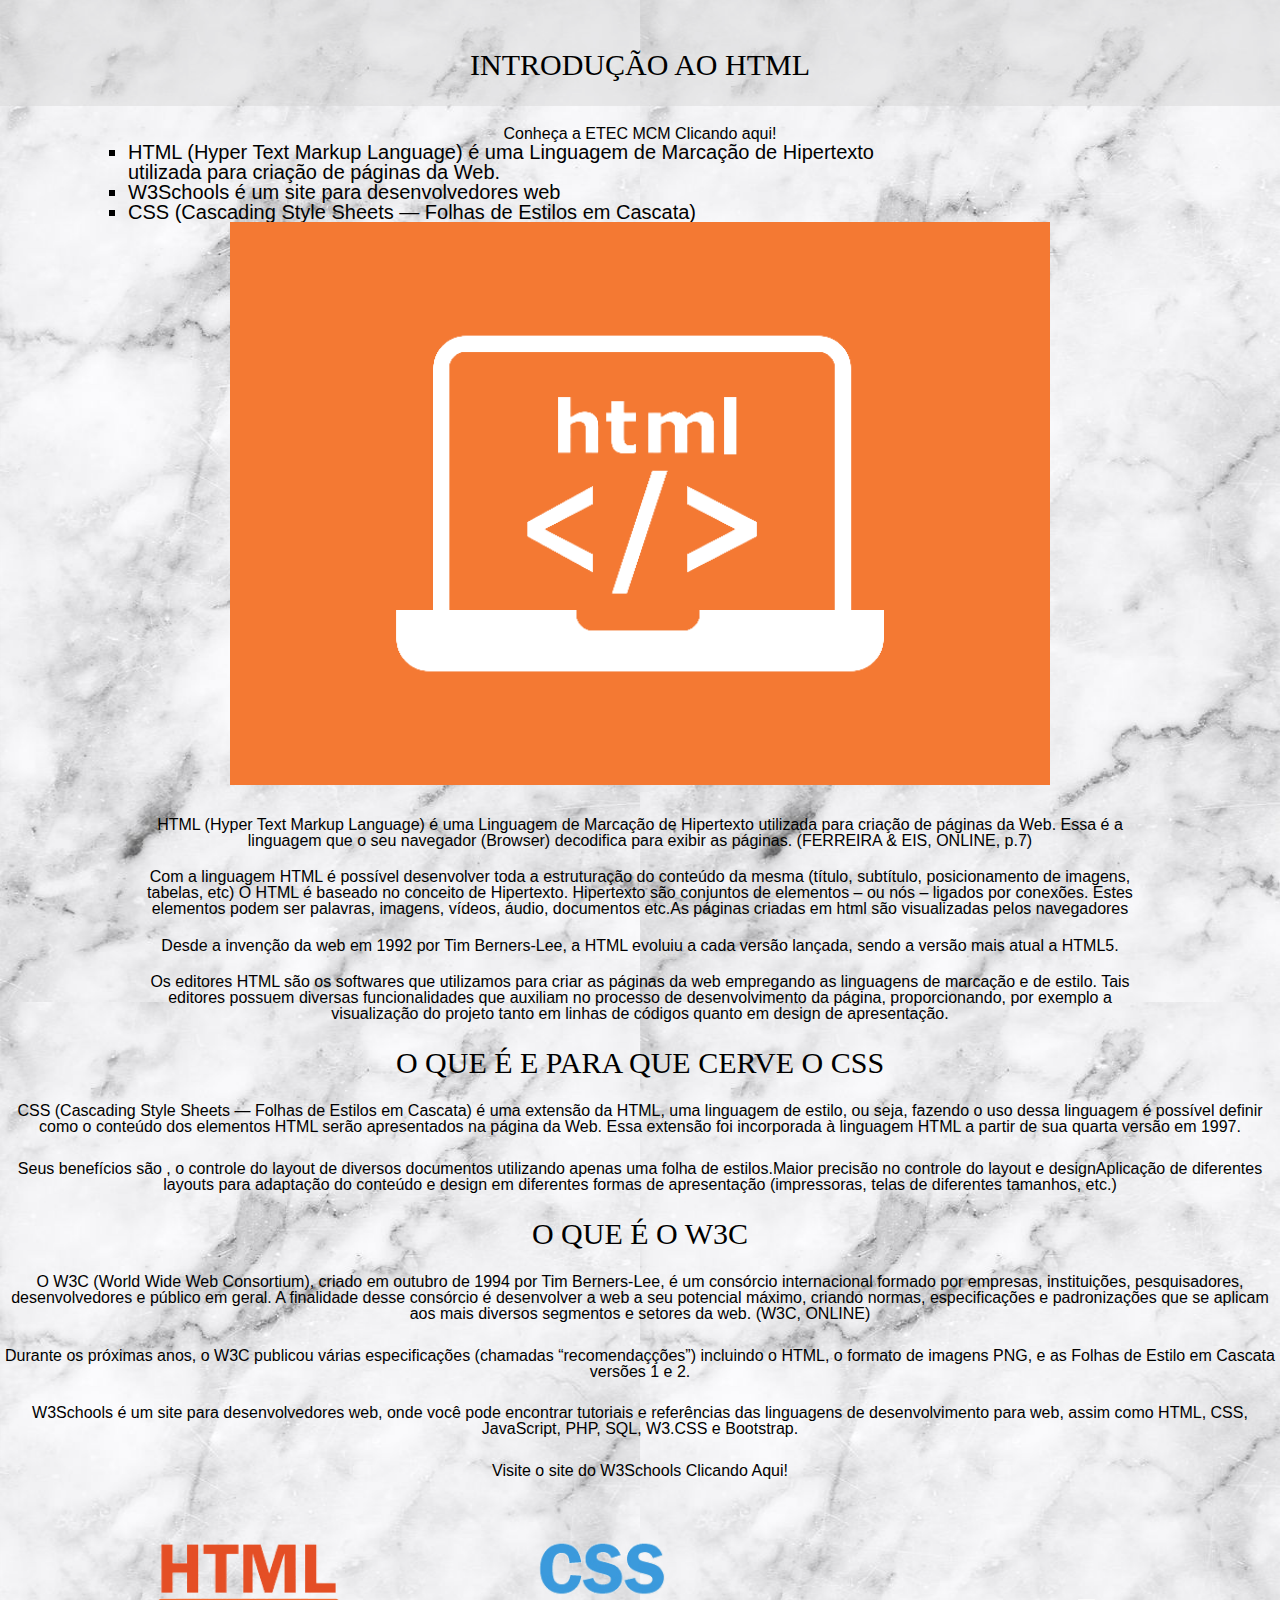
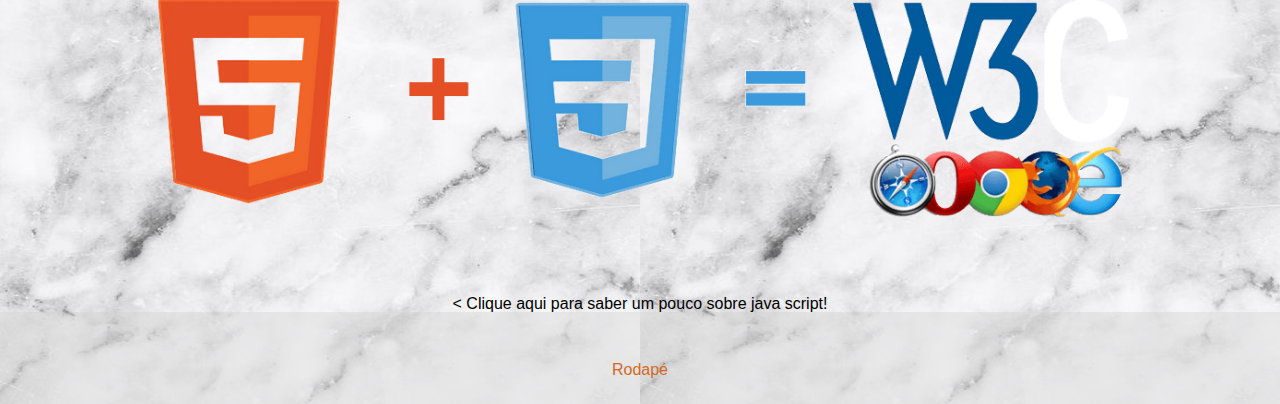
<file: siteee/siteee/index.html>
<!DOCTYPE html>
<ht lang="pt-br">

</head>
<meta charset="utf-8">
<meta name="viewport" content="width=device-width,initial-scale=1.0">
<link rel="stylesheet" type="text/css" href="css/reset.css">
<link rel="stylesheet" type="text/css" href="css/estilo.css">
<link rel="preconnect" href="https://fonts.gstatic.com">

<title>Introduçao ao HTML</title>
   
<head>
   
<body>
  <header>
    <nav>
      <h1>Introdução ao HTML</h1>
    </nav>
  </header>

<div class="container">
  <div>

  <p>Conheça a ETEC MCM <a href="https://www.etecmcm.com.br/" target="_blank">Clicando aqui!</a></p>
  <ul>
  <li>HTML (Hyper Text Markup Language) é uma Linguagem de Marcação de Hipertexto utilizada para criação de páginas da Web.</li >
  <li>W3Schools é um site para desenvolvedores web</li> 
  <li>CSS (Cascading Style Sheets — Folhas de Estilos em Cascata)</li>
</ul>  

<figure>
  <img src="img/html.pmg.png" alt="Imagem de fundo laranja, escrito html dentro de um desenho de computador">
</figure>

  <p>HTML (Hyper Text Markup Language) é uma Linguagem de Marcação de Hipertexto utilizada para criação de páginas da Web. Essa é a linguagem que o seu navegador (Browser) decodifica para exibir as páginas. (FERREIRA & EIS, ONLINE, p.7)​</p>
    <p>Com a linguagem HTML é possível desenvolver toda a estruturação do conteúdo da mesma (título, subtítulo, posicionamento de imagens, tabelas, etc)
      O HTML é baseado no conceito de Hipertexto. Hipertexto são conjuntos de elementos – ou nós – ligados por conexões. Estes elementos podem ser palavras, imagens, vídeos, áudio, documentos etc.​
As páginas criadas em html são visualizadas pelos navegadores​</p>
      
        
     
     <P>Desde a invenção da web em 1992 por Tim Berners-Lee, a HTML evoluiu a cada versão lançada, sendo a versão mais atual a HTML5. </P>
     <P>Os editores HTML são os softwares que utilizamos para criar as páginas da web empregando as linguagens de marcação e de estilo. Tais editores possuem diversas funcionalidades que auxiliam no processo de desenvolvimento da página, proporcionando, por exemplo a visualização do projeto tanto em linhas de códigos quanto em design de apresentação.​</P>
     </div>

    </div>
     
     <h2>O que é e para que cerve o CSS</h2>
     <p>CSS (Cascading Style Sheets — Folhas de Estilos em Cascata) é uma extensão da HTML, uma linguagem de estilo, ou seja, fazendo o uso dessa linguagem é possível definir como o conteúdo dos elementos HTML serão apresentados na página da Web. Essa extensão foi incorporada à linguagem HTML a partir de sua quarta versão em 1997.​
     </p>

    
     <p>Seus benefícios são , o controle do layout de diversos documentos utilizando apenas uma folha de estilos.​

Maior precisão no controle do layout e design​

Aplicação de diferentes layouts para adaptação do conteúdo e design em diferentes formas de apresentação (impressoras, telas de diferentes tamanhos, etc.) </p>
    
      </div>
      <div>
      <h3 class="container">O que é o W3C</h3>
      <p>O W3C (World Wide Web Consortium), criado em outubro de 1994 por Tim Berners-Lee, é um consórcio internacional formado por empresas, instituições, pesquisadores, desenvolvedores e público em geral. A finalidade desse consórcio é desenvolver a web a seu potencial máximo, criando normas, especificações e padronizações que se aplicam aos mais diversos segmentos e setores da web. (W3C, ONLINE)​</p>
      <p>Durante os próximas anos, o W3C publicou várias especificações (chamadas “recomendaçções”) incluindo o HTML, o formato de imagens PNG, e as Folhas de Estilo em Cascata versões 1 e 2.​

​</p>
    <p>W3Schools é um site para desenvolvedores web, onde você pode encontrar tutoriais e referências das linguagens de desenvolvimento para web, assim  como HTML, CSS, JavaScript, PHP, SQL, W3.CSS e Bootstrap.​</p>
    <p>Visite o site do W3Schools <a href="https://www.w3schools.com/" target="_blank">Clicando Aqui!</a></p>
    <figure>
      <img src="img/w3c.png" >
    </figure>
    </div>
    <p><<a href="javascript.html"> Clique aqui para saber um pouco sobre java script!</a></p>

      </div>
      </div>
      <footer>
        <p class="centro">Rodapé</p>
      </footer>

</body>
</html>
</file>
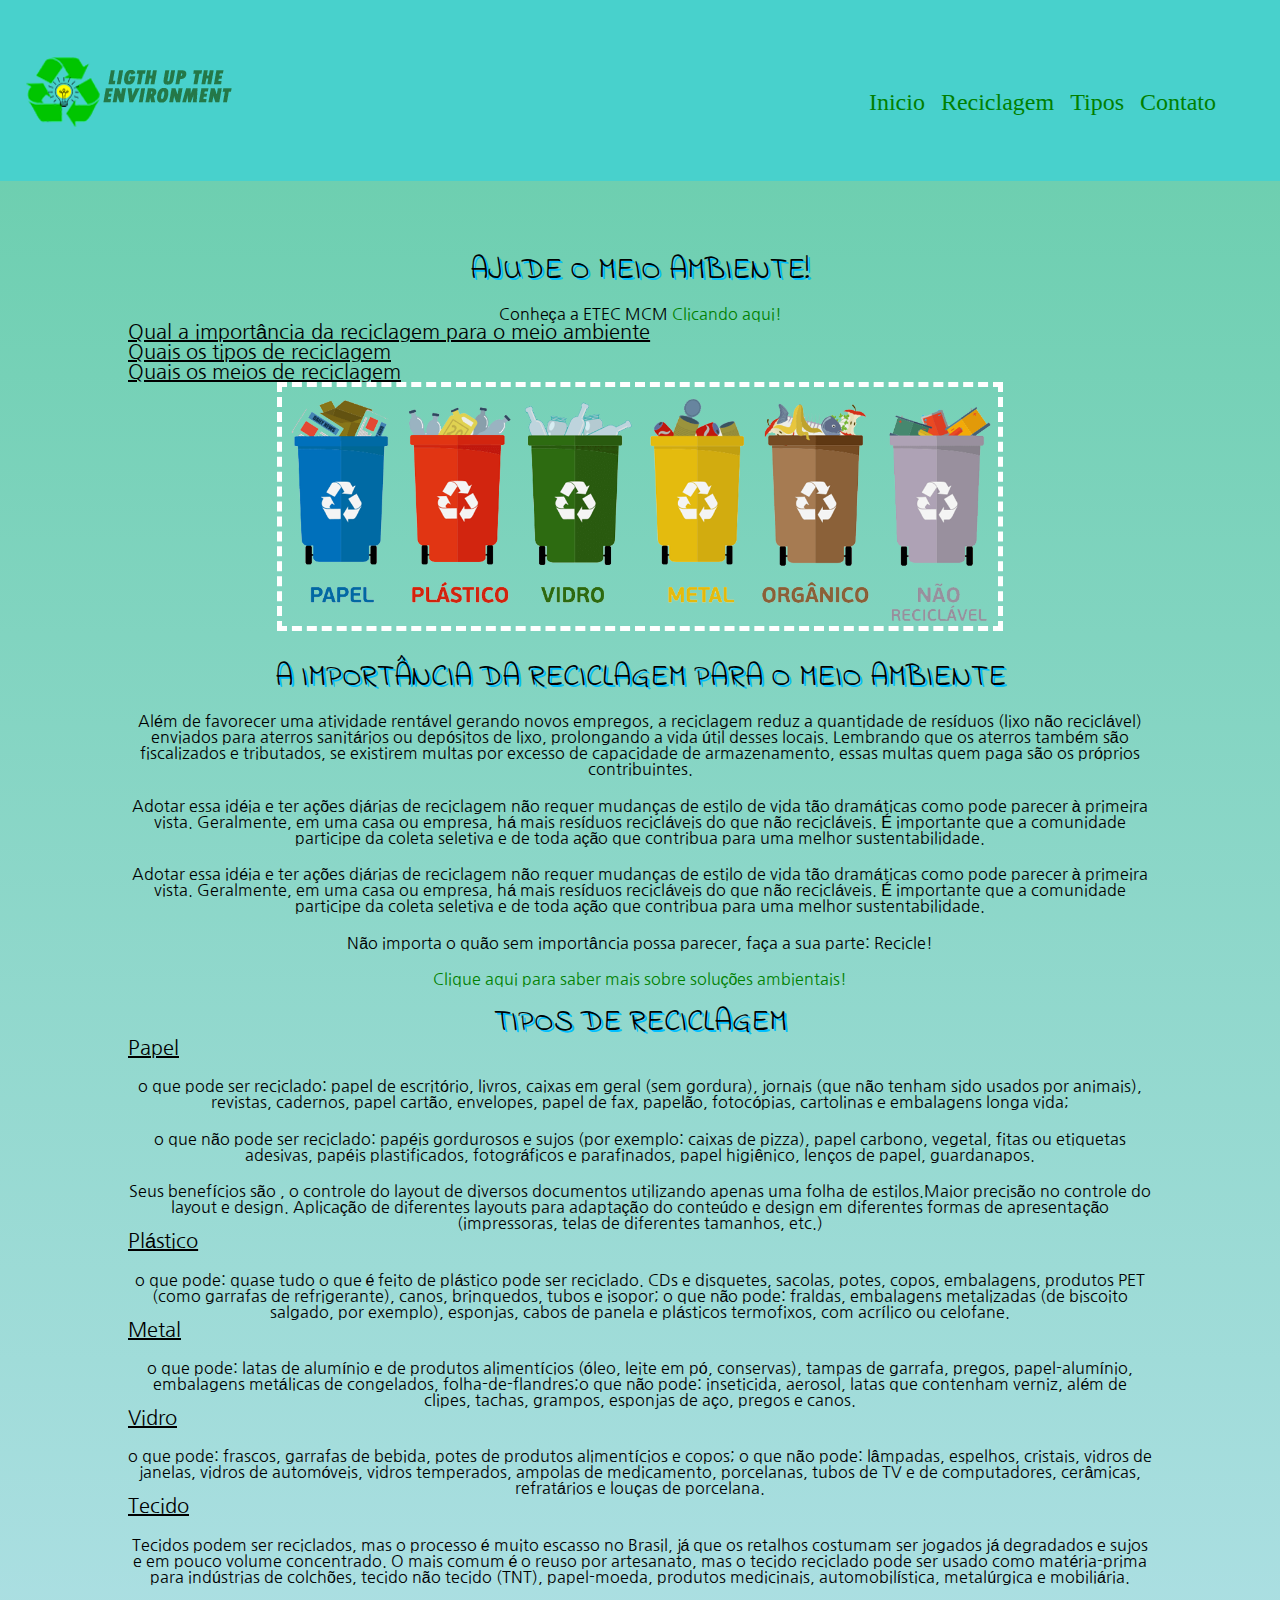
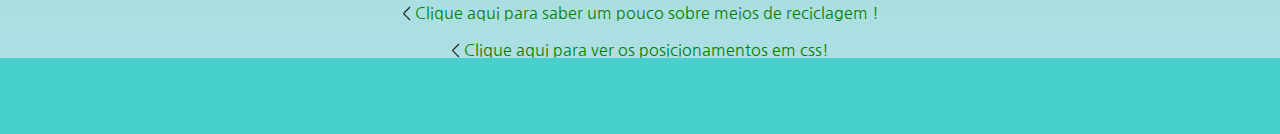
<file: sitehtml/siteee/index.html>
<!DOCTYPE html>
<ht lang="pt-br">

</head>
<meta charset="utf-8">
<meta name="viewport" content="width=device-width,initial-scale=1.0">
<link rel="stylesheet" type="text/css" href="css/reset.css">
<link rel="stylesheet" type="text/css" href="css/estilo.css">
<link href="https://fonts.googleapis.com/css2?family=Dancing+Script:wght@700&family=Indie+Flower&display=swap" rel="stylesheet">
<link href="https://fonts.googleapis.com/css2?family=Nanum+Gothic&family=Playfair+Display:wght@500&display=swap" rel="stylesheet">

<title>Meio Ambiente</title>
   
<head>
   
<body>
  <header class="fixo">
    <h1><img src="img/logo.png"></h1>
    <nav class="menu-pcoes">
        <ul class="ajustes">
          <li><a href="#">Inicio</a></li>
          <li><a href="meioambiente.html">Reciclagem</a></li>
          <li><a href="#tipo">Tipos</a></li>  
          <li><a href="#">Contato</a></li>        
        </ul>
    </nav>
  </header>

  <div class="container">
   <div>
      <h1>Ajude o meio ambiente!</h1>
      <p>Conheça a ETEC MCM <a href="https://www.etecmcm.com.br/" target="_blank">Clicando aqui!</a></p>
      <ul class="listatexto">
        <li>Qual a importância da reciclagem para o meio ambiente</li >
        <li>Quais os tipos de reciclagem</li> 
        <li>Quais os meios de reciclagem</li>
      </ul>  

      <figure>
      <img class="imgtexto" src="img/lixeiras.png" alt="Imagem de fundo laranja, escrito html dentro de um desenho de computador">
      </figure>

      <h1>A importância da reciclagem para o meio ambiente</h1>

      <p>Além de favorecer uma atividade rentável gerando novos empregos, a reciclagem reduz a quantidade de resíduos (lixo não reciclável) enviados para aterros sanitários ou depósitos de lixo, prolongando a vida útil desses locais. Lembrando que os aterros também são fiscalizados e tributados, se existirem multas por excesso de capacidade de armazenamento, essas multas quem paga são os próprios contribuintes.</p>
      <p>Adotar essa idéia e ter ações diárias de reciclagem não requer mudanças de estilo de vida tão dramáticas como pode parecer à primeira vista. Geralmente, em uma casa ou empresa, há mais resíduos recicláveis do que não recicláveis. É importante que a comunidade participe da coleta seletiva e de toda ação que contribua para uma melhor sustentabilidade.</p>       
            
         
      <P>Adotar essa idéia e ter ações diárias de reciclagem não requer mudanças de estilo de vida tão dramáticas como pode parecer à primeira vista. Geralmente, em uma casa ou empresa, há mais resíduos recicláveis do que não recicláveis. É importante que a comunidade participe da coleta seletiva e de toda ação que contribua para uma melhor sustentabilidade.  </P>
      <p>Não importa o quão sem importância possa parecer, faça a sua parte: Recicle!</p>
      <p><a href="https://www.terracycle.com/pt-BR">Clique aqui para saber mais sobre soluções ambientais!</a></p>
    </div>

    
    <div id=tipo>
       <h2>tipos de reciclagem</h2>
       <ul class="listatexto">
         <li>Papel</li>
       </ul>
       <p>
       o que pode ser reciclado: papel de escritório, livros, caixas em geral (sem gordura), jornais (que não tenham sido usados por animais), revistas, cadernos, papel cartão, envelopes, papel de fax, papelão, fotocópias, cartolinas e embalagens longa vida;
       </p>
       <p>
       o que não pode ser reciclado: papéis gordurosos e sujos (por exemplo: caixas de pizza), papel carbono, vegetal, fitas ou etiquetas adesivas, papéis plastificados, fotográficos e parafinados, papel higiênico, lenços de papel, guardanapos.
       </p>
       <p>Seus benefícios são , o controle do layout de diversos documentos utilizando apenas uma folha de estilos.​Maior precisão no controle do layout e design​.  Aplicação de diferentes layouts para adaptação do conteúdo e design em diferentes formas de apresentação (impressoras, telas de diferentes tamanhos, etc.) </p> 
       <ul class="listatexto">
         <li>Plástico</li>
       </ul>
       <p>o que pode: quase tudo o que é feito de plástico pode ser reciclado. CDs e disquetes, sacolas,  potes, copos, embalagens, produtos PET (como garrafas de refrigerante), canos, brinquedos, tubos e isopor;
       o que não pode: fraldas, embalagens metalizadas (de biscoito salgado, por exemplo), esponjas, cabos de panela e plásticos termofixos, com acrílico ou celofane.</p>
       <ul class="listatexto">
         <li>Metal</li>
       </ul>
       <p>o que pode: latas de alumínio e de produtos alimentícios (óleo, leite em pó, conservas), tampas de garrafa, pregos, papel-alumínio, embalagens metálicas de congelados, folha-de-flandres;o que não pode: inseticida, aerosol, latas que contenham verniz, além de clipes, tachas, grampos, esponjas de aço, pregos e canos.
       </p>
       <ul class="listatexto">
         <li>Vidro</li>
       </ul>
       <p>o que pode: frascos, garrafas de bebida, potes de produtos alimentícios e copos;
        o que não pode: lâmpadas, espelhos,  cristais, vidros de janelas, vidros de automóveis, vidros temperados, ampolas de medicamento, porcelanas, tubos de TV e de computadores, cerâmicas, refratários e louças de porcelana.</p>
       <ul class="listatexto">
         <li>Tecido</li>
       </ul>
       <p>Tecidos podem ser reciclados, mas o processo é muito escasso no Brasil, já que os retalhos costumam ser jogados já degradados e sujos e em pouco volume concentrado. O mais comum é o reuso por artesanato, mas o tecido reciclado pode ser usado como matéria-prima para indústrias de colchões, tecido não tecido (TNT), papel-moeda, produtos medicinais, automobilística, metalúrgica e mobiliária.</p>




       <p><<a href="meioambiente.html"> Clique aqui para saber um pouco sobre meios de reciclagem !</a></p>
       <p><<a href="posicionamento.html"> Clique aqui para ver os posicionamentos em css!</a></p>
    </div>
  </div>
      <footer>
        <p class="centro"></p>
      </footer>
      </div>
      

</body>
</html>
</file>
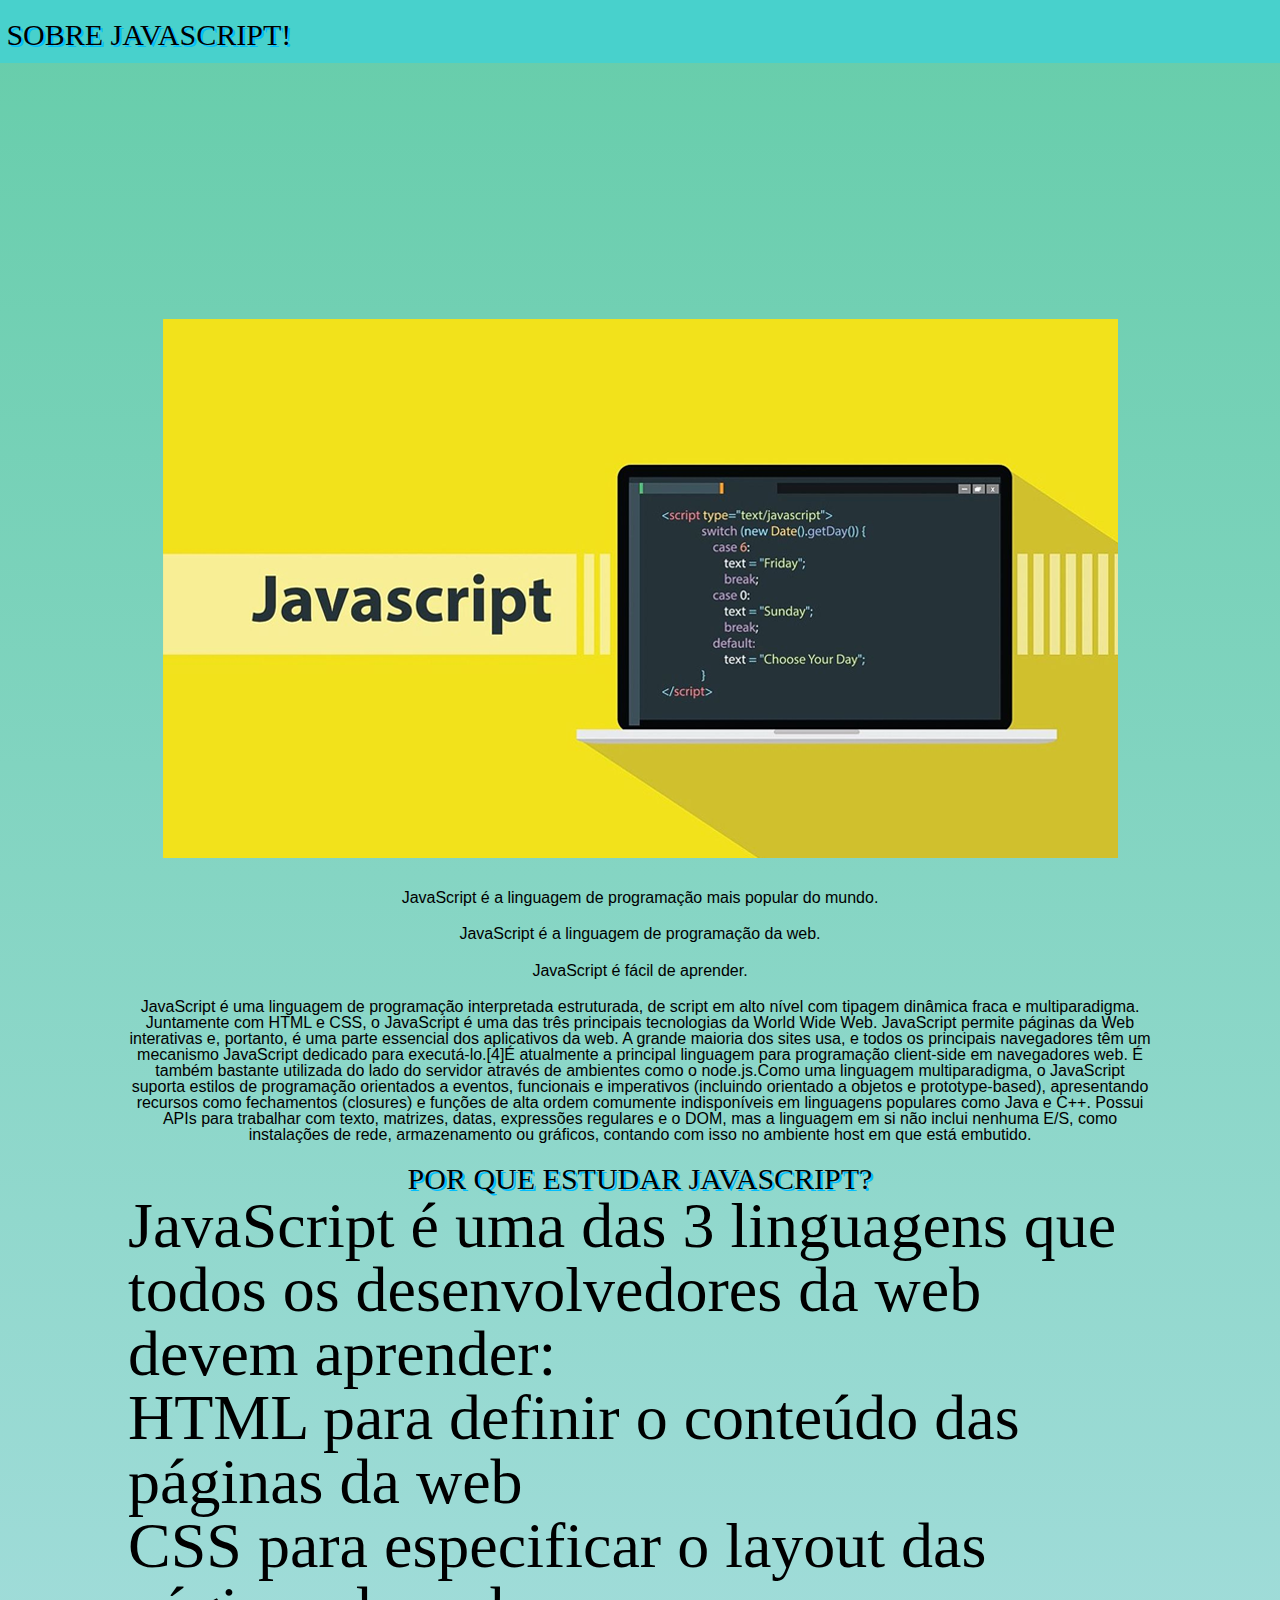
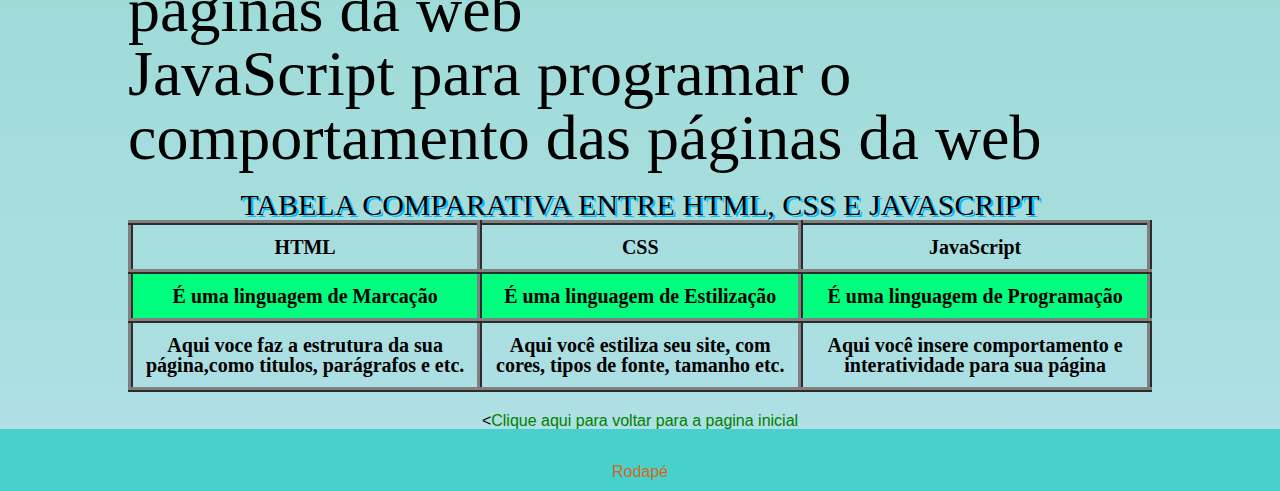
<file: javascript.html>
<!DOCTYPE html>
<ht lang="pt-br">

</head>
<meta charset="utf-8">
<meta name="viewport" content="width=device-width,initial-scale=1.0">
<link rel="stylesheet" type="text/css" href="css/reset.css">
<link rel="stylesheet" type="text/css" href="css/estilo.css">

<title>JavaScript</title>
   
<head>
   
<body>
  <header>
    <nav>
      <h1>Sobre JavaScript!</h1>
    </nav>
  </header>
  

  <div class="container">  
     <div> 
        <figure> <img src="img/jsjsjs (1).png"></figure>      
        <p>JavaScript é a linguagem de programação mais popular do mundo.
        <p>JavaScript é a linguagem de programação da web.
        <p>JavaScript é fácil de aprender.</p>
        <p>JavaScript é uma linguagem de programação interpretada estruturada, de script em alto nível com tipagem dinâmica fraca e multiparadigma. Juntamente com HTML e CSS, o JavaScript é uma das três principais tecnologias da World Wide Web. JavaScript permite páginas da Web interativas e, portanto, é uma parte essencial dos aplicativos da web. A grande maioria dos sites usa, e todos os principais navegadores têm um mecanismo JavaScript dedicado para executá-lo.[4]É atualmente a principal linguagem para programação client-side em navegadores web. É também bastante utilizada do lado do servidor através de ambientes como o node.js.Como uma linguagem multiparadigma, o JavaScript suporta estilos de programação orientados a eventos, funcionais e imperativos (incluindo orientado a objetos e prototype-based), apresentando recursos como fechamentos (closures) e funções de alta ordem comumente indisponíveis em linguagens populares como Java e C++. Possui APIs para trabalhar com texto, matrizes, datas, expressões regulares e o DOM, mas a linguagem em si não inclui nenhuma E/S, como instalações de rede, armazenamento ou gráficos, contando com isso no ambiente host em que está embutido.</p>
        <h2>Por que estudar JavaScript?</h2>
        <ol>
          <li> JavaScript é uma das 3 linguagens que todos os desenvolvedores da web devem aprender:</li>  
          <li>HTML para definir o conteúdo das páginas da web</li>
          <li>CSS para especificar o layout das páginas da web</li>
          <li>JavaScript para programar o comportamento das páginas da web</li>
        </ol>     
        <h3>Tabela comparativa entre HTML, CSS e JavaScript</h3>
        <table>
         <tr>
           <th>HTML</th>
           <th>CSS</th>
           <th>JavaScript</th>
         </tr>
         <tr>
           <td>É uma linguagem de Marcação</td>
           <td>É uma linguagem de Estilização</td>
           <td>É uma linguagem de Programação</td>
         <tr>
          <td>Aqui voce faz a estrutura da sua página,como titulos, parágrafos e etc. </td>
          <td>Aqui você estiliza seu site, com cores, tipos de fonte, tamanho etc.</td>
          <td>Aqui você insere comportamento e interatividade para sua página </td>
         </tr>
         </tr>
        </table>
        <p><<a href="index.html">Clique aqui para voltar para a pagina inicial </a></p>
     </div>
  </div> 
  <footer>
    
    <p class="centro">Rodapé</p>
  </footer>  
</body>
</file>
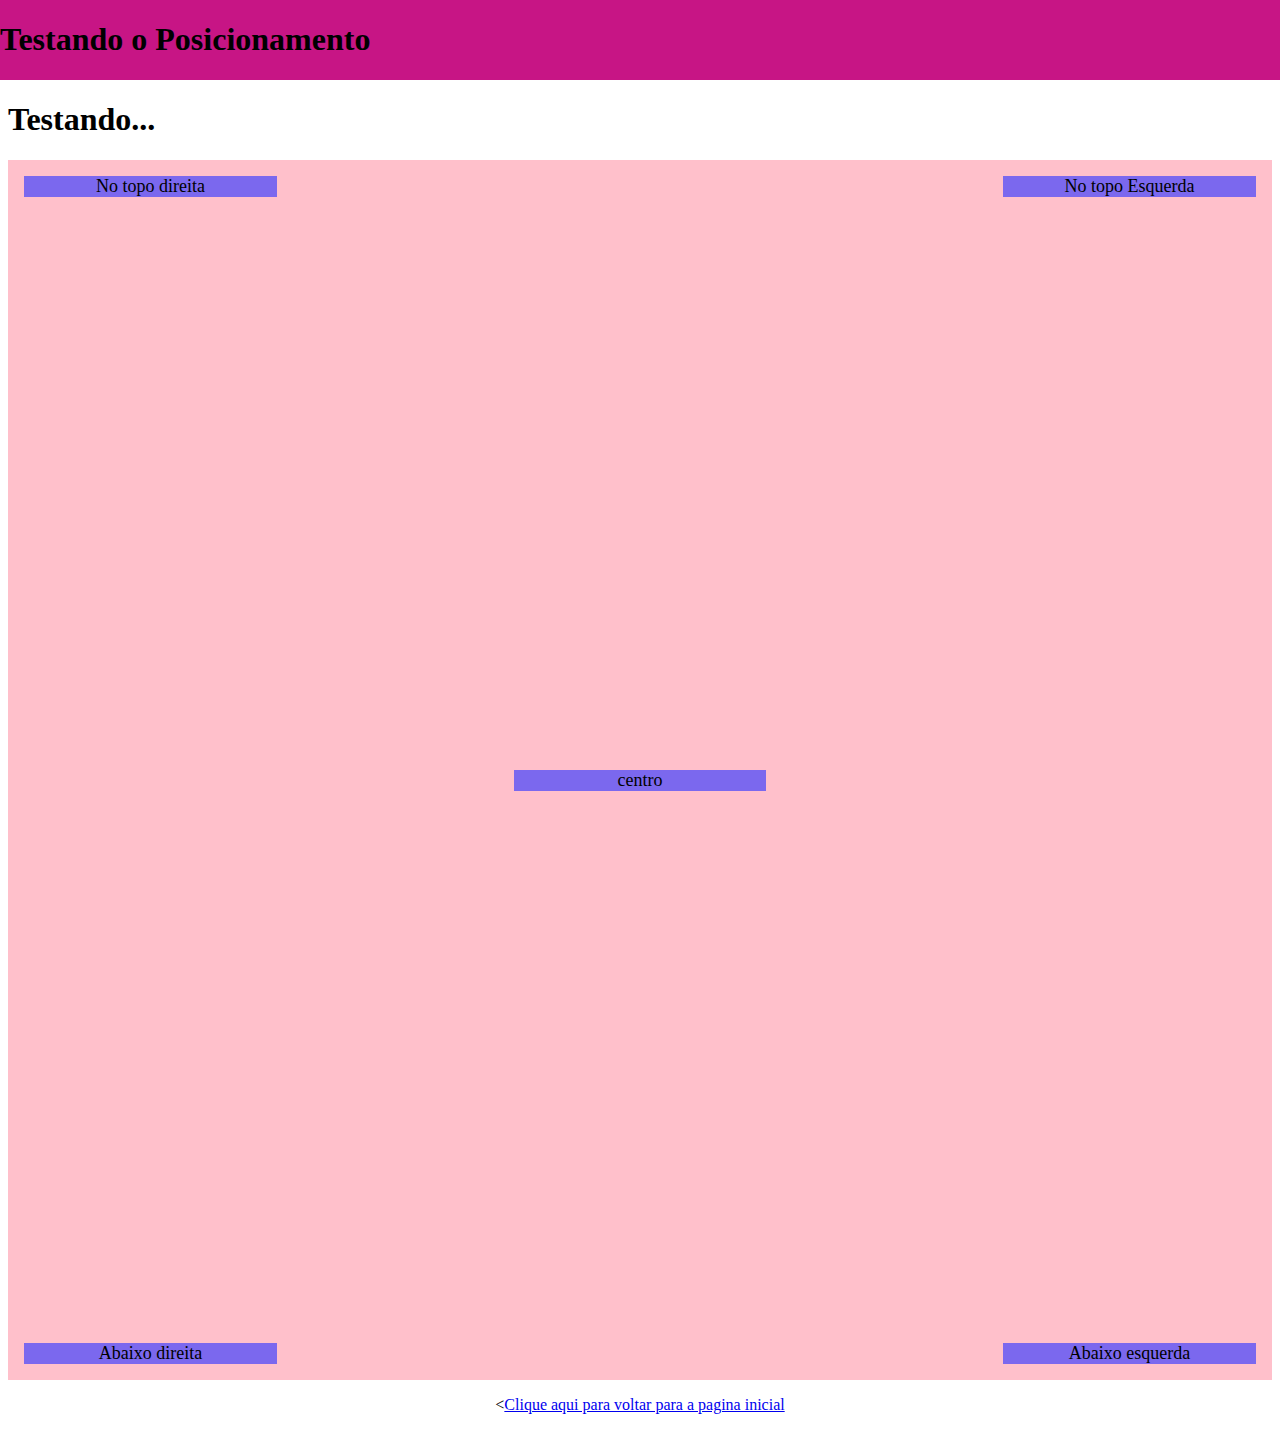
<file: posicionamento.html>
<!DOCTYPE html>
<html>
<head>
	<title>Entendendo o Position</title>
</head>
<style type="text/css">

	.fixo{
		position:fixed;
		top:0;
		right:0;
		left:0;
		z-index:1030;
		background-color: #C71585;
	}

	.main{
		margin-top: 8%;
	}

	.container{
		position: relative;
		background-color: pink;
		width: 100%;
		height: 1220px;
		text-align: center;
	}

	.topoesquerda{
		position: absolute;
		top:16px;
		right: 16px;
		font-size: 18px;
		width: 20%;
		background-color: 	#7B68EE;
	}

	.topodireita{
		position: absolute;
		top:16px;
		left: 16px;
		font-size: 18px;
		width: 20%;
		background-color:	#7B68EE;
	}

	.abaixoesquerda{
		position: absolute;
		bottom:16px;
		right: 16px;
		font-size: 18px;
		width: 20%;
		background-color:	#7B68EE;
	}
	.abaixodireita{
		position: absolute;
		bottom:16px;
		left: 16px;
		font-size: 18px;
		width: 20%;
		background-color: 	#7B68EE;
	}

	.centro{
		position: absolute;
		top: 50%;
		font-size:18px;
		width: 20%;		
		background-color:#7B68EE;
		margin-left: 40%;

	}
	.titulo{
		text-align: center;
	}

</style>
<body>
	<header class="fixo">
		<h1>Testando o Posicionamento</h1>
	</header>
	<div class="main">
		<h1>Testando...</h1>
		<div class="container">
			<div class="topoesquerda">No topo Esquerda</div>
			<div class="topodireita">No topo direita</div>
			<div class="abaixodireita">Abaixo direita</div>
			<div class="abaixoesquerda">Abaixo esquerda</div>
			<div class="centro">centro</div>					
		</div>
		<p class="titulo"><<a href="index.html">Clique aqui para voltar para a pagina inicial </a></p>
	</div>

</body>
</html>
</file>
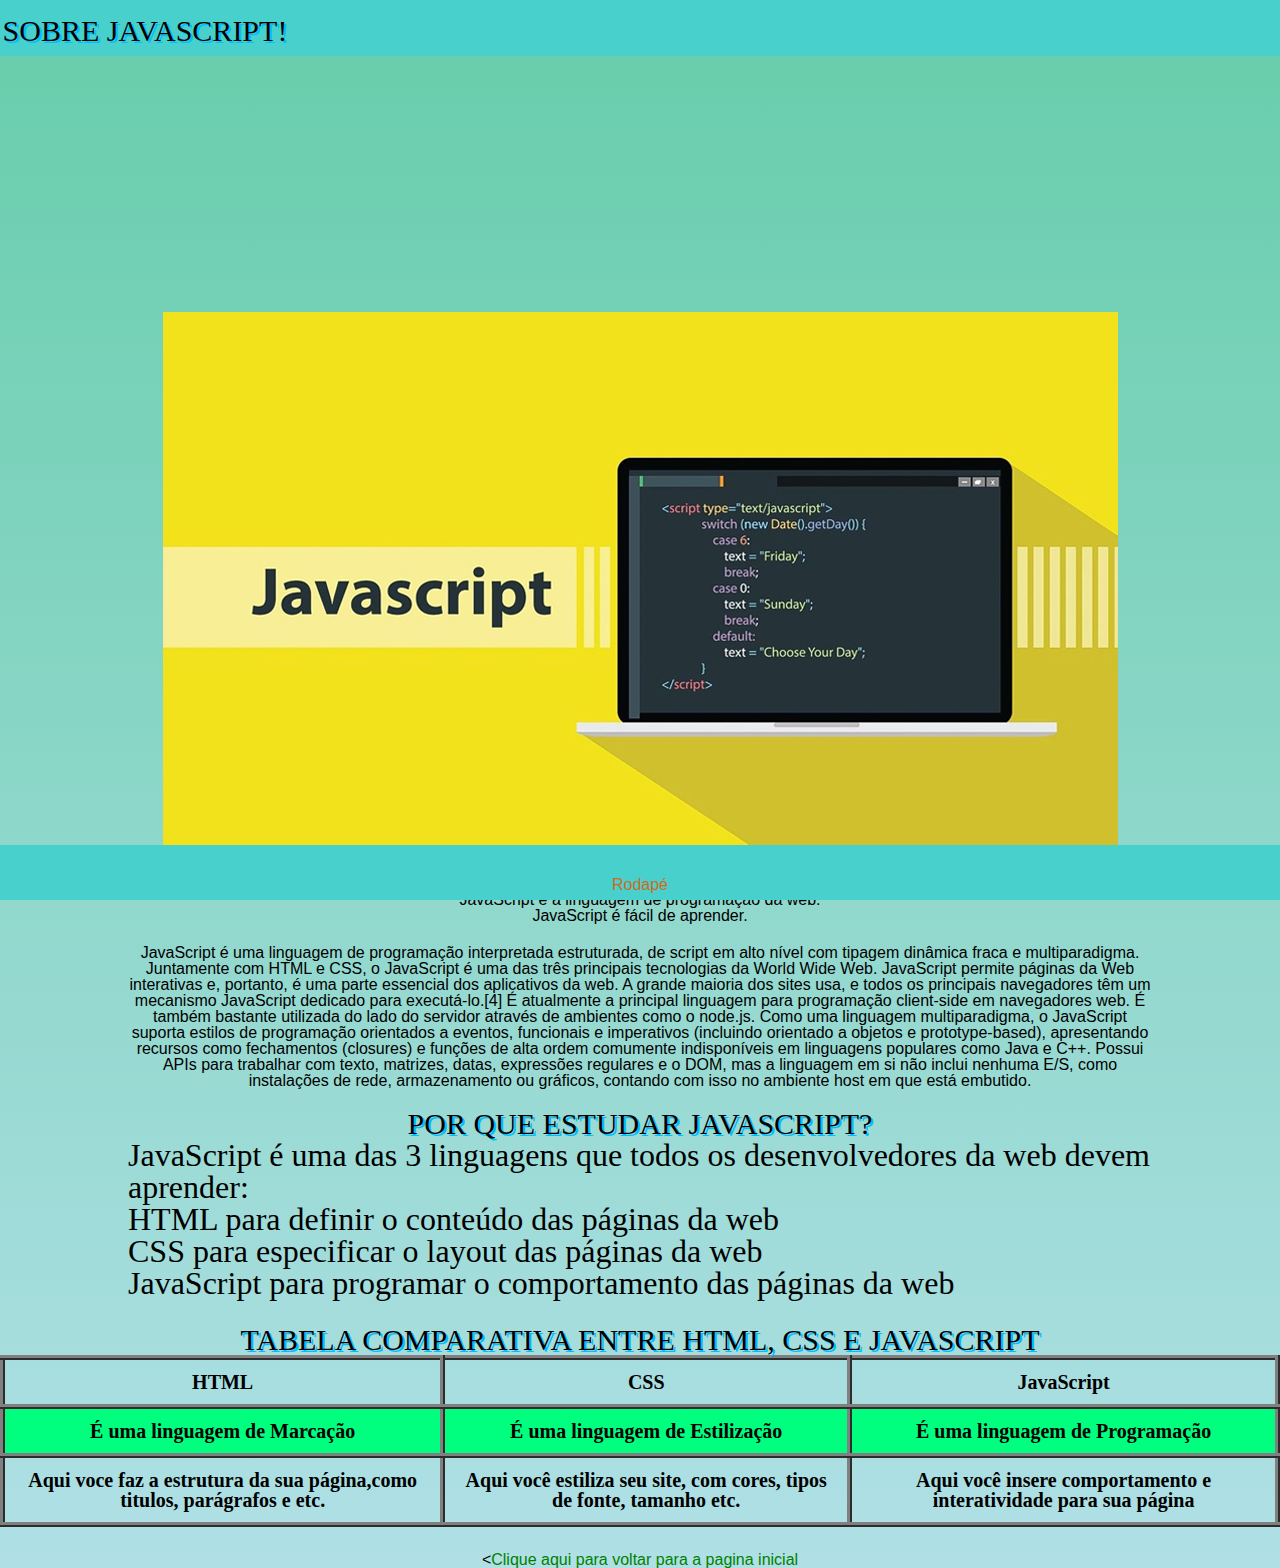
<file: siteee/javascript.html>
<!DOCTYPE html>
<ht lang="pt-br">

</head>
<meta charset="utf-8">
<meta name="viewport" content="width=device-width,initial-scale=1.0">
<link rel="stylesheet" type="text/css" href="css/reset.css">
<link rel="stylesheet" type="text/css" href="css/estilo.css">

<title>JavaScript</title>
   
<head>
   
<body>
  <header>
    <nav>
      <h1>Sobre JavaScript!</h1>
    </nav>
  </header>
  

    <div class="container">    
       <figure> <img src="img/jsjsjs (1).png"></figure>
      
       <p>JavaScript é a linguagem de programação mais popular do mundo.<br>

JavaScript é a linguagem de programação da web.<br>

JavaScript é fácil de aprender.</p>
        <p>JavaScript é uma linguagem de programação interpretada estruturada, de script em alto nível com tipagem dinâmica fraca e multiparadigma. Juntamente com HTML e CSS, o JavaScript é uma das três principais tecnologias da World Wide Web.
        JavaScript permite páginas da Web interativas e, portanto, é uma parte essencial dos aplicativos da web. A grande maioria dos sites usa, e todos os principais navegadores têm um mecanismo JavaScript dedicado para executá-lo.[4]

É atualmente a principal linguagem para programação client-side em navegadores web. É também bastante utilizada do lado do servidor através de ambientes como o node.js.

Como uma linguagem multiparadigma, o JavaScript suporta estilos de programação orientados a eventos, funcionais e imperativos (incluindo orientado a objetos e prototype-based), apresentando recursos como fechamentos (closures) e funções de alta ordem comumente indisponíveis em linguagens populares como Java e C++. Possui APIs para trabalhar com texto, matrizes, datas, expressões regulares e o DOM, mas a linguagem em si não inclui nenhuma E/S, como instalações de rede, armazenamento ou gráficos, contando com isso no ambiente host em que está embutido.</p>
        <h2>Por que estudar JavaScript?</h2>
        <ol>
        <li> JavaScript é uma das 3 linguagens que todos os desenvolvedores da web devem aprender:</li>

    <li>HTML para definir o conteúdo das páginas da web</li>

    <li>CSS para especificar o layout das páginas da web</li>

    <li>JavaScript para programar o comportamento das páginas da web</li>
   </ol>
     </div>
     <h3>Tabela comparativa entre HTML, CSS e JavaScript</h3>
     <table>
      <tr>
         <th>HTML</th>
         <th>CSS</th>
          <th>JavaScript</th>
      </tr>
       <tr>
         <td>É uma linguagem de Marcação</td>
         <td>É uma linguagem de Estilização</td>
         <td>É uma linguagem de Programação</td>
      <tr>
        <td>Aqui voce faz a estrutura da sua página,como titulos, parágrafos e etc. </td>
        <td>Aqui você estiliza seu site, com cores, tipos de fonte, tamanho etc.</td>
        <td>Aqui você insere comportamento e interatividade para sua página </td>
      </tr>
       </tr>
     </table>
     <p><<a href="index.html">Clique aqui para voltar para a pagina inicial </a></p>
</div>  
<footer>
  <p class="centro">Rodapé</p>
</footer>  
</body>
</file>
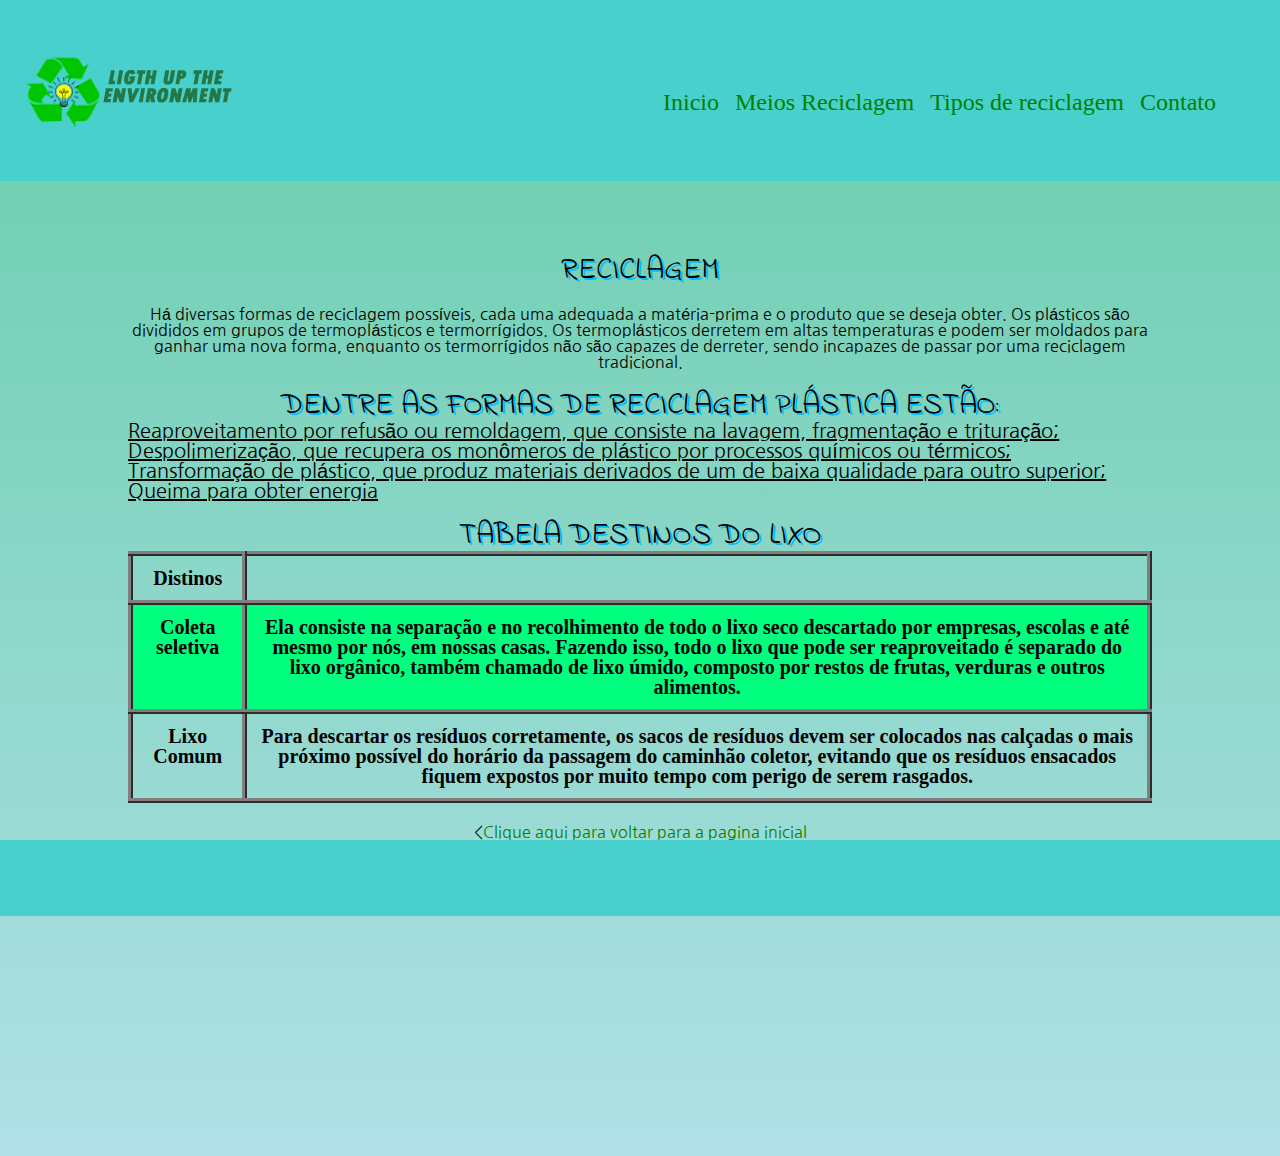
<file: sitehtml/siteee/meioambiente.html>
<!DOCTYPE html>
<ht lang="pt-br">

</head>
<meta charset="utf-8">
<meta name="viewport" content="width=device-width,initial-scale=1.0">
<link rel="stylesheet" type="text/css" href="css/reset.css">
<link rel="stylesheet" type="text/css" href="css/estilo.css">
<link href="https://fonts.googleapis.com/css2?family=Dancing+Script:wght@700&family=Indie+Flower&display=swap" rel="stylesheet">
<link href="https://fonts.googleapis.com/css2?family=Nanum+Gothic&family=Playfair+Display:wght@500&display=swap" rel="stylesheet">

<title>meio ambiente</title>
   
<head>
   
<body>
  <header class="fixo">
    <h1><img src="img/logo.png"></h1>
    <nav class="menu-pcoes">
        <ul class="ajustes">
          <li><a href="index.html">Inicio</a></li>
          <li><a href="meioambiente.html">Meios Reciclagem</a></li>
          <li><a href="index.html#tipo">Tipos de reciclagem</a></li>  
          <li><a href="#">Contato</a></li>        
        </ul>
    </nav>
  </header>

  <div class="container">  
      <div> 
        <h1>RECICLAGEM</h1>               
        <p>Há diversas formas de reciclagem possíveis, cada uma adequada a matéria-prima e o produto que se deseja obter. Os plásticos são divididos em grupos de termoplásticos e termorrígidos. Os termoplásticos derretem em altas temperaturas e podem ser moldados para ganhar uma nova forma, enquanto os termorrígidos não são capazes de derreter, sendo incapazes de passar por uma reciclagem tradicional.</p>

        <h2>Dentre as formas de reciclagem plástica estão:</h2>

        <ol class="listatexto">
          <li>Reaproveitamento por refusão ou remoldagem, que consiste na lavagem, fragmentação e trituração;</li>  
          <li>Despolimerização, que recupera os monômeros de plástico por processos químicos ou térmicos;</li>
          <li>Transformação de plástico, que produz materiais derivados de um de baixa qualidade para outro superior;</li>
          <li>Queima para obter energia</li>
        </ol class="listatexto">     
        <h3>Tabela destinos do lixo</h3>
        <table>
          <tr>
            <th>Distinos</th>   
            <th></th>               
          </tr>
          <tr>
            <td>Coleta seletiva</td>
            <td>Ela consiste na separação e no recolhimento de todo o lixo seco descartado por empresas, escolas e até mesmo por nós, em nossas casas. Fazendo isso, todo o lixo que pode ser reaproveitado é separado do lixo orgânico, também chamado de lixo úmido, composto por restos de frutas, verduras e outros alimentos.</td>          
          </tr>
          <tr>
            <td>Lixo Comum </td>
            <td>Para descartar os resíduos corretamente, os sacos de resíduos devem ser colocados nas calçadas o mais próximo possível do horário da passagem do caminhão coletor, evitando que os resíduos ensacados fiquem expostos por muito tempo com perigo de serem rasgados.</td>            
          </tr>
          </tr>
        </table>
        <p><<a href="index.html">Clique aqui para voltar para a pagina inicial </a></p>
     </div>
  </div> 
      <footer>
        <p class="centro"></p>
      </footer>
</body>
</file>
<file: siteee/siteee/css/estilo.css>
body {
      background-image:url(../img/marmo.jpg);
      background-repeat: round;}
     
    .container {
       width:80%;
      margin-left: auto;
      margin-right: auto;

     }

    header, footer {
      background-color: rgba(211,211,211,0.4);
      padding:2%
    }
     div {
      font-size:2em;
    }
     h1,h2,h3{
      color: black;
      text-align: center;
      font-size: 30px;
      text-transform: uppercase;
      border-style: groove;
      font-family: Lucida Console;
      padding: 10;
      margin-top: 2%;
      margin-top:2%;
      

    }
     p{
      color: black;
      text-align: center;
      font-size: 16px;
      font-family: 'Teko', sans-serif;
      margin-top: 2%;
      margin-top:2%;

    }

    .centro{
      color:#D2691E;
      text-align: center;
    }
    figure{
      text-align: center;
    }
    img{
      width: 80%
    }

     li,  ul ol li {
      width: 80%;
      color: black;
      font-size: 20px;
      font-family: 'DotGothic16', sans-serif;
      list-style-type: square;
    }
      a:link {
        color: black;
        background-color: transparent;
        text-decoration: none;
      }

      a:visited {
        color: grey;
        background-color: transparent;
        text-decoration: none;
      }

      a:hover {
        color: red;
        background-color: transparent;
        text-decoration: underline;
      }

      a:active {
        color: blue;
        background-color: transparent;
        text-decoration: underline;
      }
      table{
        color: black;
        font-weight: bold;
        border:ridge;
        font-size: 20px;
        width: auto;
        text-align: center;
      }
      td,th{
        border: 5px ridge grey;
        text-align: center;
        padding: 12px;
      }
      tr:nth-child(even) {
        background-color: #FFFF00;
        font-size: 20px;
      }
</file>
<file: sitehtml/siteee/css/estilo.css>
html{
      scroll-behavior: smooth;
     }
     body {
      min-height: 100vh;
      background: linear-gradient(  #66CDAA,  #B0E0E6)
     }
      header , footer {
      background-color: rgba(72,209,204);
      padding:2%;
      position: relative;
      display: flex;
      flex-direction: column;
      align-items: center;
      font-size: 1.5em;
      font-weight: border;
      line-height: 1.5;
      
    }
     
    .menu-pcoes{
      text-align:left;
    }
    .fixo{
      position: fixed;
      top: 0;
      right: 0;
      left: 0;
      z-index: 1030;
    }
    .ajustes {
      line-height: 1;
    }
    .ajustes li:hover {
      background-color:   #98FB98;
    }

    .container {
      margin-top:30%; 
      width:80%;
      margin-left: auto;
      margin-right: auto;
      position: relative;    

     }
     @media screen and (max-width: 599px){
    .container {
      margin-top: 65%;
     }
    }
    @media screen and (min-width: 600px){
    .container {
      margin-top: 40%;
     }
    }
    @media  screen and (min-width: 768px){
    .container {
      margin-top: 20%;}

      header{
        flex-direction: row;
        position: relative;    

      }

      .menu-pcoes{

        position: absolute;
        right: 5%;
        top: 50%;
      }
      .menu-pcoes ul li{

         display: inline;
         margin-left: 10px;
      }
     
    } 

     div {
      font-size:2em;
    }
    
     h1,h2,h3{
      color: black;
      text-align: center;
      font-size: 30px;
      text-transform: uppercase;
      font-family: 'Dancing Script', cursive;
      font-family: 'Indie Flower', cursive;
      padding: 10;
      margin-top: 2%;
      text-shadow: 2px 2px  #00BFFF;
    }
     p{
      color: black;
      text-align: center;
      font-size: 16px;
      font-family: 'Nanum Gothic', sans-serif;
      margin-top: 2%;
      margin-top:2%;

    }

    .centro{
      color:#D2691E;
      text-align: center;      
    }
    figure{
      text-align: center;
    }

    .imgtexto{
      border:5px dashed #fff;  
      width: 70%;

    }
    .listatexto {
      color: black;
      font-size: 20px;
      font-family: 'Nanum Gothic', sans-serif;
      text-decoration: underline;
    }
      a:link {
        color: green;
        background-color: transparent;
        text-decoration: none;
      }

      a:visited {
        color: green;
        background-color: transparent;
        text-decoration: none;
      }

      a:hover {
        color: green;
        background-color: transparent;
        text-decoration: underline;
      }

      a:active {
        color: blue;
        background-color: transparent;
        text-decoration: underline;
      }
      table{
        color: black;
        font-weight: bold;
        border:ridge;
        font-size: 20px;
        width: auto;
        text-align: center;
      }
      td,th{
        border: 5px ridge grey;
        text-align: center;
        padding: 12px;
      }
      tr:nth-child(even) {
        background-color: #00FF7F;
        font-size: 20px;
      }
       @media screen and (min-width: 60px) {
      
     }
</file>
<file: css/estilo.css>
html{
      scroll-behavior: smooth;
     }
     body {
      min-height: 100vh;
      background: linear-gradient(  #66CDAA,  #B0E0E6)
     }
      header , footer {
      background-color: rgba(72,209,204);
      padding:0.5%;
      position: relative;
      display: flex;
      flex-direction: column;
      align-items: center;
      font-size: 1.5em;
      font-weight: border;
      line-height: 1.5;
      
    }
     
    .menu-pcoes{
      text-align:left;
    }
    .fixo{
      position: fixed;
      top: 0;
      right: 0;
      left: 0;
      z-index: 1030;
    }
    .ajustes {
      line-height: 1;
    }
    .ajustes li:hover {
      background-color:   #98FB98;
    }

    .container {
      margin-top:30%; 
      width:80%;
      margin-left: auto;
      margin-right: auto;
      position: relative;    

     }
     @media screen and (max-width: 599px){
    .container {
      margin-top: 65%;
     }
    }
    @media screen and (min-width: 600px){
    .container {
      margin-top: 40%;
     }
    }
    @media  screen and (min-width: 768px){
    .container {
      margin-top: 20%;}

      header{
        flex-direction: row;
        position: relative;    

      }

      .menu-pcoes{

        position: absolute;
        right: 5%;
        top: 50%;
      }
      .menu-pcoes ul li{

         display: inline;
         margin-left: 10px;
      }
     
    } 

     div {
      font-size:2em;
    }
    
     h1,h2,h3{
      color: black;
      text-align: center;
      font-size: 30px;
      text-transform: uppercase;
      font-family: 'Dancing Script', cursive;
      font-family: 'Indie Flower', cursive;
      padding: 10;
      margin-top: 2%;
      text-shadow: 2px 2px  #00BFFF;
    }
     p{
      color: black;
      text-align: center;
      font-size: 16px;
      font-family: 'Nanum Gothic', sans-serif;
      margin-top: 2%;
      margin-top:2%;

    }

    .centro{
      color:#D2691E;
      text-align: center;      
    }
    figure{
      text-align: center;
    }

    .imgtexto{
      border:5px dashed #fff;  
      width: 70%;

    }
    .listatexto {
      color: black;
      font-size: 20px;
      font-family: 'Nanum Gothic', sans-serif;
      text-decoration: underline;
    }
      a:link {
        color: green;
        background-color: transparent;
        text-decoration: none;
      }

      a:visited {
        color: green;
        background-color: transparent;
        text-decoration: none;
      }

      a:hover {
        color: green;
        background-color: transparent;
        text-decoration: underline;
      }

      a:active {
        color: blue;
        background-color: transparent;
        text-decoration: underline;
      }
      table{
        color: black;
        font-weight: bold;
        border:ridge;
        font-size: 20px;
        width: auto;
        text-align: center;
      }
      td,th{
        border: 5px ridge grey;
        text-align: center;
        padding: 12px;
      }
      tr:nth-child(even) {
        background-color: #00FF7F;
        font-size: 20px;
      }
       @media screen and (min-width: 60px) {
      
     }
</file>
<file: siteee/css/estilo.css>
html{
      scroll-behavior: smooth;
     }
     body {
      min-height: 100vh;
      background: linear-gradient(  #66CDAA,  #B0E0E6)
     }
      header,footer {
      background-color: rgba(72,209,204);
      padding:0.2%;
      position:relative;
      display: flex;
      flex-direction: column;
      align-items: center;
      font-size: 1.5em;
      font-weight: border;
      line-height: 1.5;
      
    }    
    footer{
      position: fixed;
      bottom: 0;
      right: 0;
      left: 0;
      z-index: 1030;

    }
     
    .menu-pcoes{
      text-align:left;
    }
    .fixo{
      position: fixed;
      top: 0;
      right: 0;
      left: 0;
      z-index: 1030;
    }
    .ajustes {
      line-height: 1;
    }
    .ajustes li:hover {
      background-color:   #98FB98;
    }

    .container {
      margin-top:100%; 
      width:80%;
      margin-left: auto;
      margin-right: auto;
      position: relative;    

     }
     .for{
       border-radius: 5px;
       background-color:  #F5FFFA;
       padding: 10px;
     }
     .title{
      text-align: left;
      font-family: 'Indie Flower', cursive;
      font-size: 15px;


     }
    

     div {
      font-size:2em;
    }
    
     h1,h2,h3{
      color: black;
      text-align: center;
      font-size: 30px;
      text-transform: uppercase;
      font-family: 'Dancing Script', cursive;
      font-family: 'Indie Flower', cursive;
      padding: 10;
      margin-top: 2%;
      text-shadow: 2px 2px  #00BFFF;
    }
     p{
      color: black;
      text-align: center;
      font-size: 16px;
      font-family: 'Nanum Gothic', sans-serif;
      margin-top: 2%;
      margin-top:2%;

    }

    .centro{
      color:#D2691E;
      text-align: center;      
    }
    figure{
      text-align: center;
    }

    .imgtexto{
      border:5px dashed #fff;  
      width: 70%;

    }
    .listatexto {
      color: black;
      font-size: 20px;
      font-family: 'Nanum Gothic', sans-serif;
      text-decoration: underline;

    }
    .fundo {

      background-color: #F0F8FF;
      font-family: arial;
      font-size: 10px;
    }
    #sobre{
      display: flex;
      flex-direction: column;
      align-items: center;
      position: relative;
      margin: 0 auto;
    }

    #sobre .sobre{
      text-align: center;
      font-size: 5px;

    }
    .imgsobre{
      width: 20%;
      height: 20%;
      transition: width 2s, height 2s, transform 2s;

    }
    .imgsobre:hover{
      transform: rotate(180deg);

    }
    .icon{
      position: relative;
      margin:18px 8px;
    }

    .icon::before{
      content: '';
      position: relative;
      left: 0;
      top: 0;
      padding: 10px 15px;
      background-image: url('../img/ico.png');
      background-repeat: no-repeat;
      margin-right: 5px;
    }

    #galeria{
      display: flex;
      flex-direction: column;
      align-items: center;
      position: relative;
     
    }

    #galeria .galeria{
      
      text-align: center;
    }
    .imggaleria{
      width: 80%;
      border-radius: 50px;
    }


    input[type=submit] {
      width: 100%;
      background-color: #4CAF50;
      color: white;
      padding: 14px 20px;
      margin: 8px 0;
      border: none;
      border-radius: 4px;
      cursor: pointer;    
    }


      a:link {
        color: green;
        background-color: transparent;
        text-decoration: none;
      }

      a:visited {
        color: green;
        background-color: transparent;
        text-decoration: none;
      }

      a:hover {
        color: green;
        background-color: transparent;
        text-decoration: underline;
      }

      a:active {
        color: blue;
        background-color: transparent;
        text-decoration: underline;
      }
      table{
        color: black;
        font-weight: bold;
        border:ridge;
        font-size: 20px;
        width: auto;
        text-align: center;
      }
      td,th{
        border: 5px ridge grey;
        text-align: center;
        padding: 12px;
      }
      tr:nth-child(even) {
        background-color: #00FF7F;
        font-size: 20px;
      }
       @media screen and (min-width: 60px) {
      
     }
      @media screen and (min-width: 365px){
    .container {
      margin-top: 100%;
     }
      @media screen and (max-width: 599px){
    .container {
      margin-top: 65%;
     }
    }
    @media screen and (min-width: 600px){
    .container {
      margin-top: 40%;
     }
    }
    @media  screen and (min-width: 768px){
    .container {
      margin-top: 20%;}

    header{
    flex-direction: row;
    position: relative;    

     }

      .menu-pcoes{

        position: absolute;
        right: 5%;
        top: 50%;
      }
      .menu-pcoes ul li{

         display: inline;
         margin-left: 10px;
      }
      #sobre, #galeria {
        flex-direction: row;
        flex-wrap: wrap;
      }
      #sobre h1,{
        width: 100%;
        text-align: center;
        font-size: 5px;
        
      }
      #sobre .sobre, #galeria .galeria {
        width: 25%;
        text-align: center;


      }
     
    }
</file>
